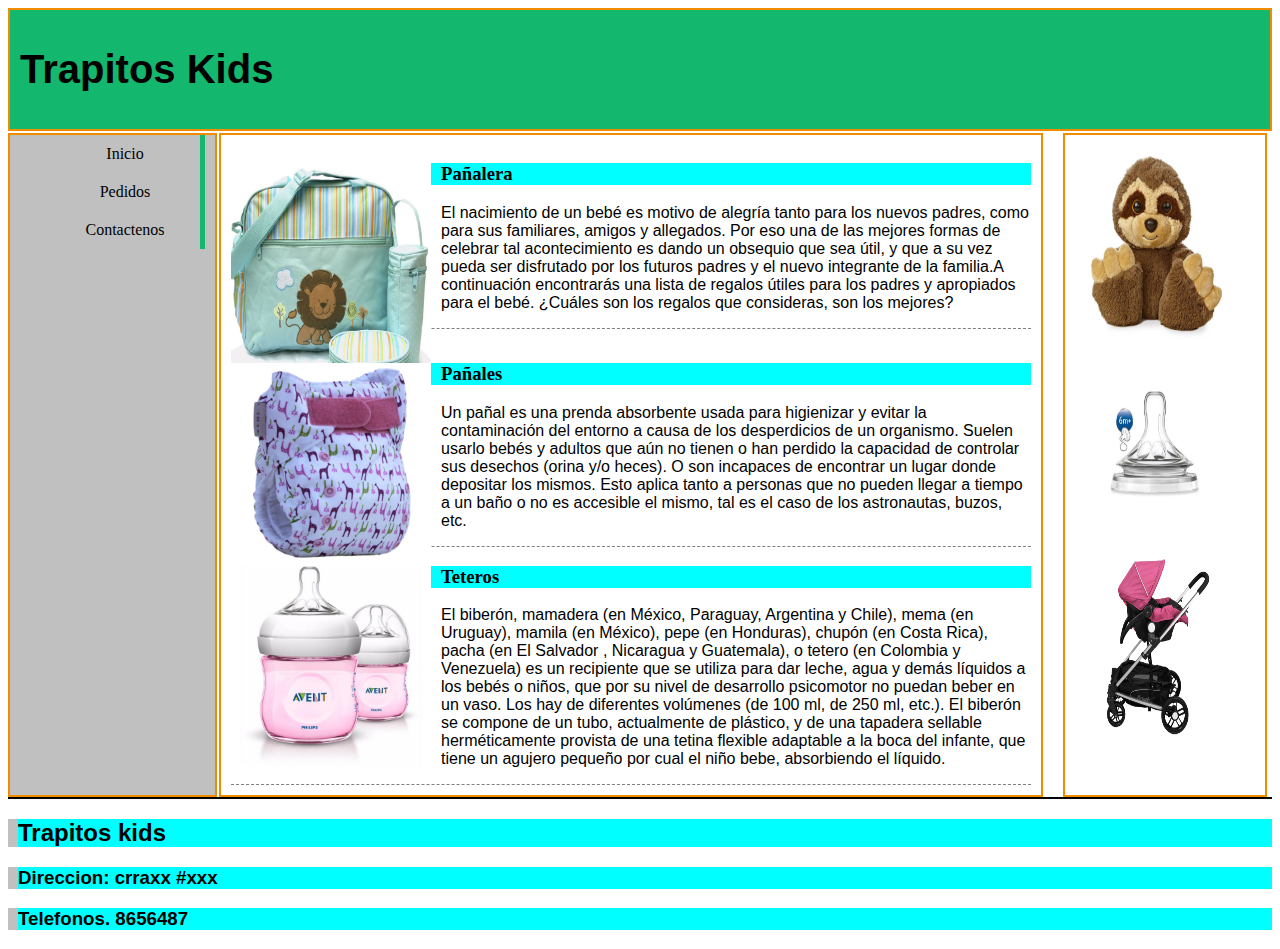
<file: CSS/RETO/index.html>
<!DOCTYPE html>
<html>
<head>
	<link rel="stylesheet" type="text/css" href="responsivepag.css">
	<title>tienda virtual</title>
	<link rel="stylesheet" type="text/css" href="estilo.css">
</head>
<body>

<div class="wrapper">
		<header class="main-head">
		   <h1>Trapitos Kids</h1>	
    	</header>

		 <nav class="main-nav">
		   <ul class="menu-hor">
			<li><a href="index.html">Inicio</a>
			<li><a href="pedidos.html">Pedidos</a></li>
			<li><a href="contactenos.html">Contactenos</a></li>
		</ul>
	</nav>

	<section class="content">
		<article>
			<img src="images/producto1.jpg">
			<h3>Pañalera</h3>
			<p>El nacimiento de un bebé es motivo de alegría tanto para los nuevos padres, como para sus familiares, amigos y allegados. Por eso una de las mejores formas de celebrar tal acontecimiento es dando un obsequio que sea útil, y que a su vez pueda ser disfrutado por los futuros padres y el nuevo integrante de la familia.A continuación encontrarás una lista de regalos útiles para los padres y apropiados para el bebé. ¿Cuáles son los regalos que consideras, son los mejores?</p>
		</article>
		<article>
			<img src="images/producto2.jpg">
			<h3>Pañales</h3>
			<p>Un pañal es una prenda absorbente usada para higienizar y evitar la contaminación del entorno a causa de los desperdicios de un organismo. Suelen usarlo bebés y adultos que aún no tienen o han perdido la capacidad de controlar sus desechos (orina y/o heces). O son incapaces de encontrar un lugar donde depositar los mismos. Esto aplica tanto a personas que no pueden llegar a tiempo a un baño o no es accesible el mismo, tal es el caso de los astronautas, buzos, etc.</p>
		</article>
		<article>
			<img src="images/producto3.jpg">
			<h3>Teteros</h3>
			<p>El biberón, mamadera (en México, Paraguay, Argentina y Chile), mema (en Uruguay), mamila (en México), pepe (en Honduras), chupón (en Costa Rica), pacha (en El Salvador , Nicaragua y Guatemala), o tetero (en Colombia y Venezuela) es un recipiente que se utiliza para dar leche, agua y demás líquidos a los bebés o niños, que por su nivel de desarrollo psicomotor no puedan beber en un vaso. Los hay de diferentes volúmenes (de 100 ml, de 250 ml, etc.). El biberón se compone de un tubo, actualmente de plástico, y de una tapadera sellable herméticamente provista de una tetina flexible adaptable a la boca del infante, que tiene un agujero pequeño por cual el niño bebe, absorbiendo el líquido.</p>
		</article>
	</section>
 <aside class="side">
	<img src="images/baner1.jpg">
	</br>
	<img src="images/baner2.jpg">
	</br>
	<img src="images/baner3.png">
	</br>
 </aside>
</div>

<footer class="main-footer">
	<h2>Trapitos kids</h2>
	<h3>Direccion: crraxx #xxx</h3>
	<h3>Telefonos. 8656487</h3>
</footer>
</body>
</html>
</file>
<file: CSS/RETO/responsivepag.css>
.wrapper {
	
	margin: 0 auto;
	display: grid;
	grid-template-columns: repeat(12, [col-start] 1fr);
	grid-gap: 2px;
}

.wrapper > * {
	border: 2px solid #f08c00;
	/*background-color: #ffec99;*/
	padding: 10px;
	grid-column: col-start / span 12;
}

.wrapper .main-head {
	grid-column: col-start / span 12;
}

nav ul {
	list-style:none;
	margin: 0;
	padding: 0.
}

@media (min-width: 480px){
  .content {
    grid-column: col-start/ span 9;
}

.side {
    grid-column: col-start 10 / span 3;
}

nav ul {
	display: flex;
}

nav ul li {
	margin-right: 10px;
}
}

@media (min-width: 800px){
	.main-nav {
		grid-column: col-start / span 2;
	}
	.content {
		grid-column: col-start 3 / span 8;
	}
    .side {
    	grid-column: col-start 11 / span 2;
    }
    nav ul {
    	flex-direction: column;
    }
}
</file>
<file: CSS/RETO/estilo.css>
header {
background-color :#14B76E;
font-size: 125%;
font-family: Arial;	
}
p{
	font-family: Arial;
	color: black;
}
.sangria {
	padding-left: 50px;
}
#nota {
	color: red;
	font-weight: bold;
}
h2 , h3{
	background-color:  #00FFFF;
	border-left:solid #C0C0C0 10px;

}
header {
	background-color: #14B76E;
	font-family: Arial; 
}
nav{
	margin: 0px;
	padding: 0px;
	font-size: 100%
}
nav ul {
	margin: 0px;
	background-color: #C0C0C0;
}
/*-----barra navegacion-----*/
.main-nav {
	list-style-type: none;
	margin: 0px;
	padding: 0px;
	overflow: hidden;
	background-color: #C0C0C0;
}
.main-nav li {
	float: left;
	border-right: 5px solid #14B76E;
}
.main-nav li a{
	display: block;
	color: black;
	text-align: center;
	padding: 10px 10px;
	text-decoration: none;
}
.main-nav li: last-child {
border-right: none;
}
/*----imagen flotando a la izquierda----*/
section img {
 float: left;
 width: 200px;
 height: 200px;
 margin-right: 10px;
 }
 
 article {
 clear: both;
 border-bottom: dashed gray 1px;
 }

 aside img {
 margin-left:10px;
 }
 aside img {
 	float: left;
 	width: 140px;
 	height: 200px;
 	margin-right: 10px;
 }
section {
 width: 95%;
 float:left;
}
 aside {
 width: 86%;
 float:left;
 }
article {
 clear: both;
 border-bottom: dashed gray 1px;
}

 
footer {
 clear: both;
 background-color: ;
 margin: 0 px;
 padding: 5 px;
 border-top: 2px solid black;
 font-family: Arial;
 }
</file>
